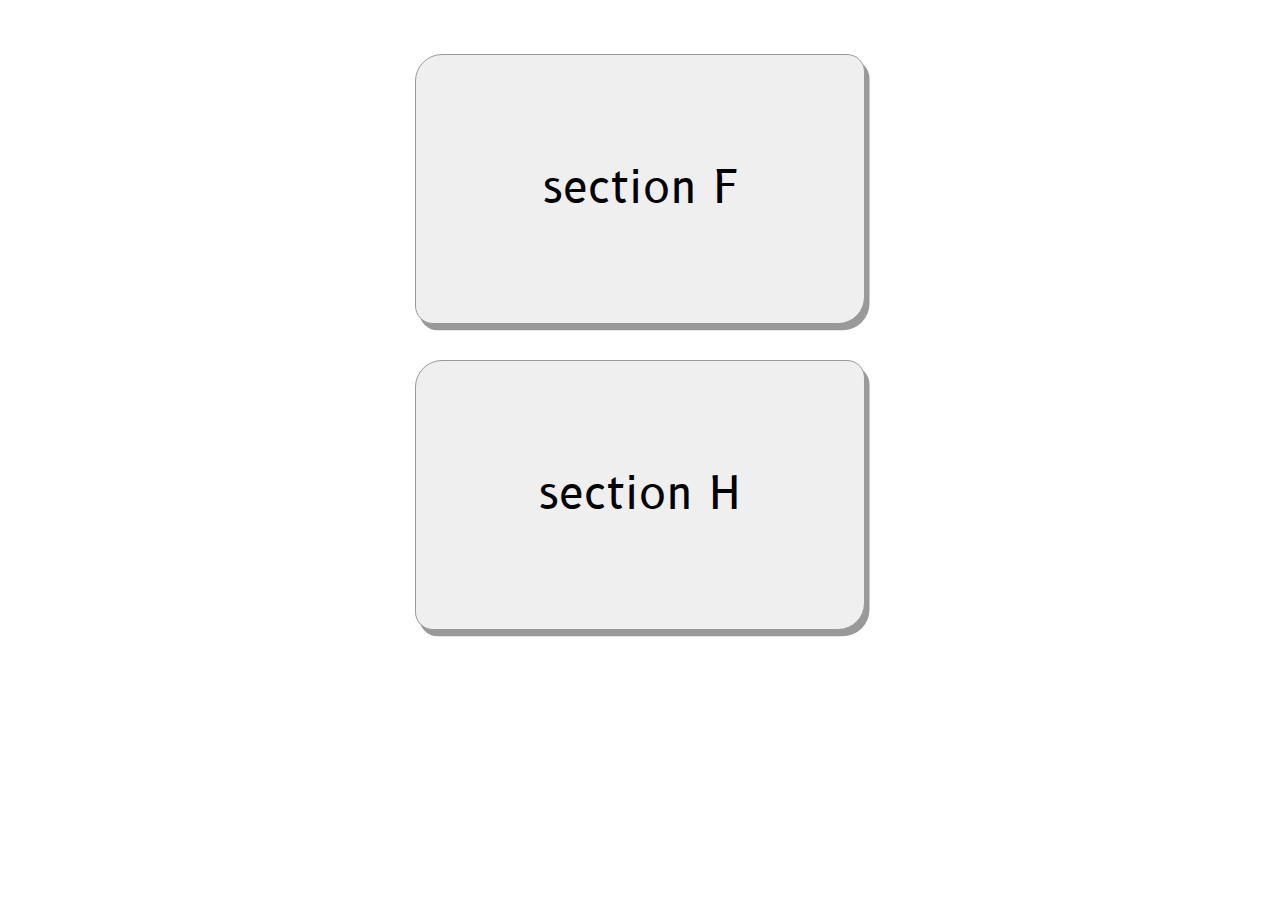
<file: index.html>
<!DOCTYPE html>
<html lang="en">
<head>
    <meta charset="UTF-8">
    <meta http-equiv="X-UA-Compatible" content="IE=edge">
    <meta name="viewport" content="width=device-width, initial-scale=1.0">
    <link rel="preconnect" href="https://fonts.gstatic.com">
    <link href="https://fonts.googleapis.com/css2?family=B612:wght@400;700&display=swap" rel="stylesheet">
    
    <title>Links</title>
    
    <style>
        *{
            box-sizing: border-box;
            text-align: center;
            margin: 2vh;
        }
        button {
            height: 30vh;
            width: 50vh;
            font-size: 5vh;
            font-family: 'B612', sans-serif;
            padding: 15px 25px;
            text-align: center;
            cursor: pointer;
            outline: none;
            border:solid 1px #999;
            border-radius: 3vh 2vh;
            box-shadow: 0.5vh 0.7vh #999;

        }
        button:hover {
            background-color: rgb(211, 228, 222);
            color: rgb(0, 113, 128);
            box-shadow:0,3vh,#999;

        }
        button:active {
            background-color: #dfd6879d;
            box-shadow: 0 0.5px #666;
            transform: translateY(1vh);
        }
        
    </style>
</head>
<body>

    <a href="./Classes/FFolder/F.html" target="_blank" rel="noopener noreferrer"><button>section F</button></a>
    <br/>
    <a href="./Classes/HFolder/Sec_H.html" target="_blank" rel="noopener noreferrer"><button>section H</button></a>
</body>
</html>
</file>
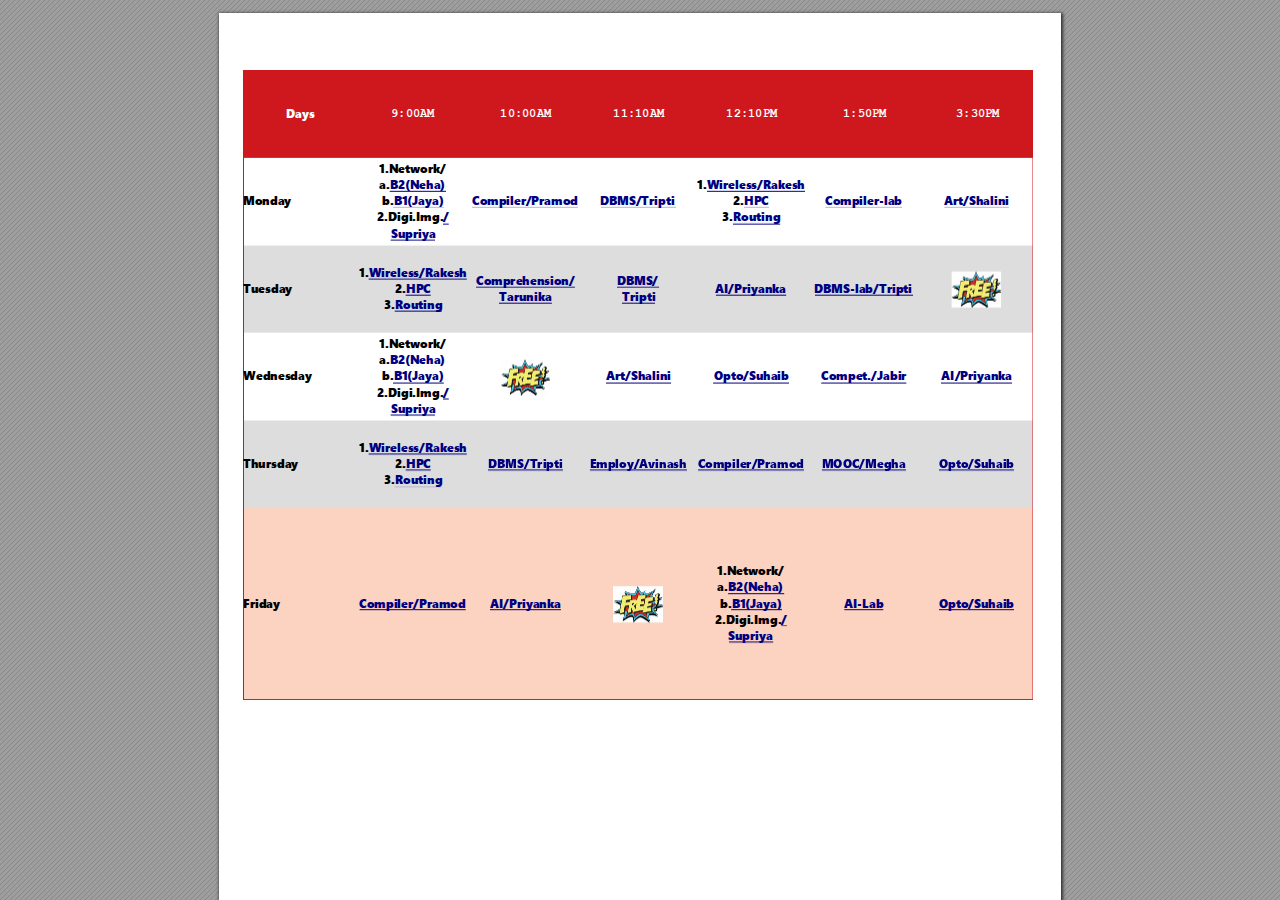
<file: Classes/FFolder/F.html>
<!DOCTYPE html>
<!-- Created by pdf2htmlEX (https://github.com/coolwanglu/pdf2htmlex) -->
<html xmlns="http://www.w3.org/1999/xhtml">
<head>
<meta charset="utf-8"/>

<meta http-equiv="X-UA-Compatible" content="IE=edge,chrome=1"/>
<link rel="stylesheet" href="base.min.css"/>
<link rel="stylesheet" href="fancy.min.css"/>
<link rel="stylesheet" href="main.css"/>
<script src="compatibility.min.js"></script>
<script src="theViewer.min.js"></script>
<script>
try{
theViewer.defaultViewer = new theViewer.Viewer({});
}catch(e){}
</script>
<title></title>
</head>
<body>
<div id="sidebar">
<div id="outline">
</div>
</div>
<div id="page-container">
<div id="pf1" class="pf w0 h0" data-page-no="1"><div class="pc pc1 w0 h0"><img class="bi x0 y0 w1 h1" alt="" src="bg1.png"/><div class="c x1 y1 w2 h2"><div class="t m0 x2 h3 y2 ff1 fs0 fc0 sc0 ls0 ws0">Days</div><div class="t m0 x3 h4 y3 ff2 fs0 fc0 sc0 ls0 ws0">9:00AM<span class="_ _0"> </span>10:00AM<span class="_ _1"> </span>11:10AM<span class="_ _1"> </span>12:10PM<span class="_ _0"> </span>1:50PM<span class="_ _2"> </span>3:30PM</div><div class="t m0 x0 h3 y4 ff1 fs0 fc1 sc0 ls0 ws0">Monday</div><div class="t m0 x4 h3 y5 ff1 fs0 fc1 sc0 ls0 ws0">1.Network/</div><div class="t m0 x4 h3 y6 ff1 fs0 fc1 sc0 ls0 ws0">a.<span class="fc2">B<span class="_ _3"></span> <span class="_ _4"> </span> 2<span class="_ _5"></span> <span class="_ _6"></span> (Neha)<span class="_ _7"></span> <span class="_ _8"> </span> </span></div><div class="t m0 x5 h3 y4 ff1 fs0 fc1 sc0 ls0 ws0">b.<span class="fc2">B<span class="_ _3"></span> <span class="_ _4"> </span> 1<span class="_ _9"></span> <span class="_ _a"></span> (Jaya)<span class="_ _b"></span> <span class="_ _c"> </span> </span></div><div class="t m0 x6 h3 y7 ff1 fs0 fc1 sc0 ls0 ws0">2.Digi.Img.<span class="fc2">/</span></div><div class="t m0 x3 h3 y8 ff1 fs0 fc2 sc0 ls0 ws0">Supriya</div><div class="t m0 x7 h3 y4 ff1 fs0 fc2 sc0 ls0 ws0">Compiler/<span class="_ _d"></span> <span class="_ _e"> </span> Pramod<span class="_ _f"></span> <span class="_ _10"> </span> <span class="_ _11"> </span>D<span class="_ _12"></span> <span class="_ _13"> </span> BMS<span class="_ _14"></span> <span class="_ _15"> </span> /Tripti<span class="_ _16"></span> <span class="_ _17"> </span> </div><div class="t m0 x8 h3 y6 ff1 fs0 fc1 sc0 ls0 ws0">1.<span class="fc2">Wireless/Rakesh</span></div><div class="t m0 x9 h3 y4 ff1 fs0 fc1 sc0 ls0 ws0">2.<span class="fc2">HPC</span></div><div class="t m0 xa h3 y7 ff1 fs0 fc1 sc0 ls0 ws0">3.<span class="fc2">Routing</span></div><div class="t m0 xb h3 y4 ff1 fs0 fc2 sc0 ls0 ws0">Compiler-lab<span class="_ _18"> </span>Art/Shalini</div><div class="t m0 x0 h3 y9 ff1 fs0 fc1 sc0 ls0 ws0">Tuesday</div><div class="t m0 xc h3 ya ff1 fs0 fc1 sc0 ls0 ws0">1.<span class="fc2">Wireless/Rakesh</span></div><div class="t m0 xd h3 y9 ff1 fs0 fc1 sc0 ls0 ws0">2.<span class="fc2">HPC</span></div><div class="t m0 xe h3 yb ff1 fs0 fc1 sc0 ls0 ws0">3.<span class="fc2">Routing</span></div><div class="t m0 xf h3 yc ff1 fs0 fc2 sc0 ls0 ws0">Comprehension/</div><div class="t m0 x10 h3 yd ff1 fs0 fc2 sc0 ls0 ws0">Tarunika</div><div class="t m0 x11 h3 yc ff1 fs0 fc2 sc0 ls0 ws0">D<span class="_ _12"></span> <span class="_ _13"> </span> BMS<span class="_ _14"></span> <span class="_ _15"> </span> /<span class="_ _9"></span> <span class="_ _a"></span> </div><div class="t m0 x12 h3 yd ff1 fs0 fc2 sc0 ls0 ws0">Tripti</div><div class="t m0 x13 h3 y9 ff1 fs0 fc2 sc0 ls0 ws0">AI/Priyanka<span class="_ _19"> </span>DBMS-lab/Tripti</div><div class="t m0 x0 h3 ye ff1 fs0 fc1 sc0 ls0 ws0">Wednesday</div><div class="t m0 x4 h3 yf ff1 fs0 fc1 sc0 ls0 ws0">1.Network/</div><div class="t m0 x4 h3 y10 ff1 fs0 fc1 sc0 ls0 ws0">a.<span class="fc2">B<span class="_ _3"></span> <span class="_ _4"> </span> 2<span class="_ _5"></span> <span class="_ _6"></span> (Neha)<span class="_ _7"></span> <span class="_ _8"> </span> </span></div><div class="t m0 x5 h3 ye ff1 fs0 fc1 sc0 ls0 ws0">b.<span class="fc2">B<span class="_ _3"></span> <span class="_ _4"> </span> 1<span class="_ _9"></span> <span class="_ _a"></span> (Jaya)<span class="_ _b"></span> <span class="_ _c"> </span> </span></div><div class="t m0 x6 h3 y11 ff1 fs0 fc1 sc0 ls0 ws0">2.Digi.Img.<span class="fc2">/</span></div><div class="t m0 x3 h3 y12 ff1 fs0 fc2 sc0 ls0 ws0">Supriya</div><div class="t m0 x14 h3 ye ff1 fs0 fc2 sc0 ls0 ws0">Art/Shalini<span class="_ _1a"> </span>Opto/Suhaib<span class="_ _1b"> </span>Compet./Jabir<span class="_ _1c"> </span>AI/Priyanka</div><div class="t m0 x0 h3 y13 ff1 fs0 fc1 sc0 ls0 ws0">Thursday</div><div class="t m0 xc h3 y14 ff1 fs0 fc1 sc0 ls0 ws0">1.<span class="fc2">Wireless/Rakesh</span></div><div class="t m0 xd h3 y13 ff1 fs0 fc1 sc0 ls0 ws0">2.<span class="fc2">HPC</span></div><div class="t m0 xe h3 y15 ff1 fs0 fc1 sc0 ls0 ws0">3.<span class="fc2">Routing</span></div><div class="t m0 x15 h3 y13 ff1 fs0 fc2 sc0 ls0 ws0">DBMS/Tripti<span class="_ _1d"> </span>Employ/Avinash<span class="_ _1e"> </span>Compiler/Pramod<span class="_ _1f"> </span>MOOC/Megha<span class="_ _20"> </span>Opto/Suhaib</div><div class="t m0 x0 h3 y16 ff1 fs0 fc1 sc0 ls0 ws0">Friday<span class="_ _21"> </span><span class="fc2">Compiler/Pramod<span class="_ _22"> </span>AI/Priyanka</span></div><div class="t m0 x16 h3 y17 ff1 fs0 fc1 sc0 ls0 ws0">1.Network/</div><div class="t m0 x16 h3 y18 ff1 fs0 fc1 sc0 ls0 ws0">a.<span class="fc2">B<span class="_ _3"></span> <span class="_ _4"> </span> 2<span class="_ _5"></span> <span class="_ _6"></span> (Neha)<span class="_ _7"></span> <span class="_ _8"> </span> </span></div><div class="t m0 x17 h3 y16 ff1 fs0 fc1 sc0 ls0 ws0">b.<span class="fc2">B<span class="_ _3"></span> <span class="_ _4"> </span> 1<span class="_ _9"></span> <span class="_ _a"></span> (Jaya)<span class="_ _b"></span> <span class="_ _c"> </span> </span></div><div class="t m0 x13 h3 y19 ff1 fs0 fc1 sc0 ls0 ws0">2.Digi.Img.<span class="fc2">/</span></div><div class="t m0 x18 h3 y1a ff1 fs0 fc2 sc0 ls0 ws0">Supriya</div><div class="t m0 x19 h3 y16 ff1 fs0 fc2 sc0 ls0 ws0">AI-Lab<span class="_ _23"> </span>Opto/Suhaib</div></div><a class="l" href="https://meet.google.com/lookup/ep5wwa6gux?authuser=2"><div class="d m1" style="border-style:none;position:absolute;left:170.000000px;bottom:1010.500000px;width:9.800000px;height:16.200000px;background-color:rgba(255,255,255,0.000001);"></div></a><a class="l" href="https://meet.google.com/lookup/g6bj5l46bq?authuser=2"><div class="d m1" style="border-style:none;position:absolute;left:718.700000px;bottom:592.000000px;width:76.700000px;height:16.200000px;background-color:rgba(255,255,255,0.000001);"></div></a><a class="l" href="https://meet.google.com/lookup/duece2xo6b?authuser=2"><div class="d m1" style="border-style:none;position:absolute;left:624.100000px;bottom:592.000000px;width:40.500000px;height:16.200000px;background-color:rgba(255,255,255,0.000001);"></div></a><a class="l" href="https://meet.google.com/lookup/hw6zi4pgnu?authuser=2"><div class="d m1" style="border-style:none;position:absolute;left:474.500000px;bottom:559.600000px;width:80.200000px;height:16.200000px;background-color:rgba(255,255,255,0.000001);"></div></a><a class="l" href="https://meet.google.com/lookup/hw6zi4pgnu?authuser=2"><div class="d m1" style="border-style:none;position:absolute;left:561.100000px;bottom:575.800000px;width:27.500000px;height:16.200000px;background-color:rgba(255,255,255,0.000001);"></div></a><a class="l" href="https://meet.google.com/axb-sygs-oqf"><div class="d m1" style="border-style:none;position:absolute;left:525.400000px;bottom:592.000000px;width:38.100000px;height:16.200000px;background-color:rgba(255,255,255,0.000001);"></div></a><a class="l" href="https://meet.google.com/axb-sygs-oqf"><div class="d m1" style="border-style:none;position:absolute;left:519.600000px;bottom:592.000000px;width:7.300000px;height:16.200000px;background-color:rgba(255,255,255,0.000001);"></div></a><a class="l" href="https://meet.google.com/axb-sygs-oqf"><div class="d m1" style="border-style:none;position:absolute;left:511.300000px;bottom:592.000000px;width:9.800000px;height:16.200000px;background-color:rgba(255,255,255,0.000001);"></div></a><a class="l" href="https://meet.google.com/lookup/ep5wwa6gux?authuser=2"><div class="d m1" style="border-style:none;position:absolute;left:523.600000px;bottom:608.200000px;width:42.200000px;height:16.200000px;background-color:rgba(255,255,255,0.000001);"></div></a><a class="l" href="https://meet.google.com/lookup/ep5wwa6gux?authuser=2"><div class="d m1" style="border-style:none;position:absolute;left:516.400000px;bottom:608.200000px;width:8.700000px;height:16.200000px;background-color:rgba(255,255,255,0.000001);"></div></a><a class="l" href="https://meet.google.com/lookup/ep5wwa6gux?authuser=2"><div class="d m1" style="border-style:none;position:absolute;left:508.100000px;bottom:608.200000px;width:9.800000px;height:16.200000px;background-color:rgba(255,255,255,0.000001);"></div></a><a class="l" href="https://meet.google.com/lookup/duece2xo6b?authuser=2"><div class="d m1" style="border-style:none;position:absolute;left:270.100000px;bottom:592.000000px;width:72.200000px;height:16.200000px;background-color:rgba(255,255,255,0.000001);"></div></a><a class="l" href="https://meet.google.com/lookup/cihf7or52d?authuser=2"><div class="d m1" style="border-style:none;position:absolute;left:139.800000px;bottom:592.000000px;width:107.400000px;height:16.200000px;background-color:rgba(255,255,255,0.000001);"></div></a><a class="l" href="https://meet.google.com/lookup/g6bj5l46bq?authuser=2"><div class="d m1" style="border-style:none;position:absolute;left:718.700000px;bottom:731.500000px;width:76.700000px;height:16.200000px;background-color:rgba(255,255,255,0.000001);"></div></a><a class="l" href="https://meet.google.com/lookup/b2bzrq3kja?authuser=2"><div class="d m1" style="border-style:none;position:absolute;left:601.600000px;bottom:731.500000px;width:85.400000px;height:16.200000px;background-color:rgba(255,255,255,0.000001);"></div></a><a class="l" href="https://meet.google.com/lookup/cihf7or52d?authuser=2"><div class="d m1" style="border-style:none;position:absolute;left:477.900000px;bottom:731.500000px;width:107.400000px;height:16.200000px;background-color:rgba(255,255,255,0.000001);"></div></a><a class="l" href="https://meet.google.com/lookup/ggeffaawtl"><div class="d m1" style="border-style:none;position:absolute;left:369.700000px;bottom:731.500000px;width:98.400000px;height:16.200000px;background-color:rgba(255,255,255,0.000001);"></div></a><a class="l" href="https://meet.google.com/lookup/djz4i4x5xn?authuser=2"><div class="d m1" style="border-style:none;position:absolute;left:268.100000px;bottom:731.500000px;width:76.300000px;height:16.200000px;background-color:rgba(255,255,255,0.000001);"></div></a><a class="l" href="https://meet.google.com/ocv-bknt-wav?authuser=1"><div class="d m1" style="border-style:none;position:absolute;left:174.700000px;bottom:715.300000px;width:48.700000px;height:16.200000px;background-color:rgba(255,255,255,0.000001);"></div></a><a class="l" href="https://meet.google.com/lookup/awdom2tukw"><div class="d m1" style="border-style:none;position:absolute;left:185.800000px;bottom:731.500000px;width:26.500000px;height:16.200000px;background-color:rgba(255,255,255,0.000001);"></div></a><a class="l" href="https://meet.google.com/lookup/ekj6pejgv4?authuser=2"><div class="d m1" style="border-style:none;position:absolute;left:148.600000px;bottom:747.700000px;width:99.500000px;height:16.200000px;background-color:rgba(255,255,255,0.000001);"></div></a><a class="l" href="https://meet.google.com/lookup/duece2xo6b?authuser=2"><div class="d m1" style="border-style:none;position:absolute;left:720.900000px;bottom:819.100000px;width:72.200000px;height:16.200000px;background-color:rgba(255,255,255,0.000001);"></div></a><a class="l" href="https://meet.google.com/lookup/eoywfeamfk?authuser=2"><div class="d m1" style="border-style:none;position:absolute;left:601.000000px;bottom:819.100000px;width:86.600000px;height:16.200000px;background-color:rgba(255,255,255,0.000001);"></div></a><a class="l" href="https://meet.google.com/lookup/g6bj5l46bq?authuser=2"><div class="d m1" style="border-style:none;position:absolute;left:493.300000px;bottom:819.100000px;width:76.700000px;height:16.200000px;background-color:rgba(255,255,255,0.000001);"></div></a><a class="l" href="https://meet.google.com/lookup/hjjcu7pivt?authuser=2"><div class="d m1" style="border-style:none;position:absolute;left:385.900000px;bottom:819.100000px;width:66.100000px;height:16.200000px;background-color:rgba(255,255,255,0.000001);"></div></a><a class="l" href="https://meet.google.com/lookup/hw6zi4pgnu?authuser=2"><div class="d m1" style="border-style:none;position:absolute;left:136.400000px;bottom:786.700000px;width:80.200000px;height:16.200000px;background-color:rgba(255,255,255,0.000001);"></div></a><a class="l" href="https://meet.google.com/lookup/hw6zi4pgnu?authuser=2"><div class="d m1" style="border-style:none;position:absolute;left:223.000000px;bottom:802.900000px;width:27.500000px;height:16.200000px;background-color:rgba(255,255,255,0.000001);"></div></a><a class="l" href="https://meet.google.com/axb-sygs-oqf"><div class="d m1" style="border-style:none;position:absolute;left:187.300000px;bottom:819.100000px;width:38.100000px;height:16.200000px;background-color:rgba(255,255,255,0.000001);"></div></a><a class="l" href="https://meet.google.com/axb-sygs-oqf"><div class="d m1" style="border-style:none;position:absolute;left:181.500000px;bottom:819.100000px;width:7.300000px;height:16.200000px;background-color:rgba(255,255,255,0.000001);"></div></a><a class="l" href="https://meet.google.com/axb-sygs-oqf"><div class="d m1" style="border-style:none;position:absolute;left:173.200000px;bottom:819.100000px;width:9.800000px;height:16.200000px;background-color:rgba(255,255,255,0.000001);"></div></a><a class="l" href="https://meet.google.com/lookup/ep5wwa6gux?authuser=2"><div class="d m1" style="border-style:none;position:absolute;left:185.500000px;bottom:835.300000px;width:42.200000px;height:16.200000px;background-color:rgba(255,255,255,0.000001);"></div></a><a class="l" href="https://meet.google.com/lookup/ep5wwa6gux?authuser=2"><div class="d m1" style="border-style:none;position:absolute;left:178.300000px;bottom:835.300000px;width:8.700000px;height:16.200000px;background-color:rgba(255,255,255,0.000001);"></div></a><a class="l" href="https://meet.google.com/lookup/ep5wwa6gux?authuser=2"><div class="d m1" style="border-style:none;position:absolute;left:170.000000px;bottom:835.300000px;width:9.800000px;height:16.200000px;background-color:rgba(255,255,255,0.000001);"></div></a><a class="l" href="https://meet.google.com/lookup/djz4i4x5xn?authuser=2"><div class="d m1" style="border-style:none;position:absolute;left:594.600000px;bottom:906.700000px;width:99.400000px;height:16.200000px;background-color:rgba(255,255,255,0.000001);"></div></a><a class="l" href="https://meet.google.com/lookup/duece2xo6b?authuser=2"><div class="d m1" style="border-style:none;position:absolute;left:495.500000px;bottom:906.700000px;width:72.200000px;height:16.200000px;background-color:rgba(255,255,255,0.000001);"></div></a><a class="l" href="https://meet.google.com/lookup/djz4i4x5xn?authuser=2"><div class="d m1" style="border-style:none;position:absolute;left:401.700000px;bottom:898.600000px;width:34.500000px;height:16.200000px;background-color:rgba(255,255,255,0.000001);"></div></a><a class="l" href="https://meet.google.com/lookup/djz4i4x5xn?authuser=2"><div class="d m1" style="border-style:none;position:absolute;left:433.300000px;bottom:914.800000px;width:7.300000px;height:16.200000px;background-color:rgba(255,255,255,0.000001);"></div></a><a class="l" href="https://meet.google.com/lookup/djz4i4x5xn?authuser=2"><div class="d m1" style="border-style:none;position:absolute;left:406.300000px;bottom:914.800000px;width:28.500000px;height:16.200000px;background-color:rgba(255,255,255,0.000001);"></div></a><a class="l" href="https://meet.google.com/lookup/djz4i4x5xn?authuser=2"><div class="d m1" style="border-style:none;position:absolute;left:397.200000px;bottom:914.800000px;width:10.600000px;height:16.200000px;background-color:rgba(255,255,255,0.000001);"></div></a><a class="l" href="https://meet.google.com/lookup/coenq2hquw?authuser=2&amp;hs=179"><div class="d m1" style="border-style:none;position:absolute;left:279.400000px;bottom:898.600000px;width:53.600000px;height:16.200000px;background-color:rgba(255,255,255,0.000001);"></div></a><a class="l" href="https://meet.google.com/lookup/coenq2hquw?authuser=2&amp;hs=179"><div class="d m1" style="border-style:none;position:absolute;left:256.400000px;bottom:914.800000px;width:99.700000px;height:16.200000px;background-color:rgba(255,255,255,0.000001);"></div></a><a class="l" href="https://meet.google.com/ocv-bknt-wav?authuser=1"><div class="d m1" style="border-style:none;position:absolute;left:174.700000px;bottom:890.500000px;width:48.700000px;height:16.200000px;background-color:rgba(255,255,255,0.000001);"></div></a><a class="l" href="https://meet.google.com/lookup/awdom2tukw"><div class="d m1" style="border-style:none;position:absolute;left:185.800000px;bottom:906.700000px;width:26.500000px;height:16.200000px;background-color:rgba(255,255,255,0.000001);"></div></a><a class="l" href="https://meet.google.com/lookup/ekj6pejgv4?authuser=2"><div class="d m1" style="border-style:none;position:absolute;left:148.600000px;bottom:922.900000px;width:99.500000px;height:16.200000px;background-color:rgba(255,255,255,0.000001);"></div></a><a class="l" href="https://meet.google.com/lookup/hjjcu7pivt?authuser=2"><div class="d m1" style="border-style:none;position:absolute;left:724.000000px;bottom:994.300000px;width:66.100000px;height:16.200000px;background-color:rgba(255,255,255,0.000001);"></div></a><a class="l" href="https://meet.google.com/lookup/cihf7or52d?authuser=2"><div class="d m1" style="border-style:none;position:absolute;left:605.300000px;bottom:994.300000px;width:78.100000px;height:16.200000px;background-color:rgba(255,255,255,0.000001);"></div></a><a class="l" href="https://meet.google.com/ocv-bknt-wav?authuser=1"><div class="d m1" style="border-style:none;position:absolute;left:512.800000px;bottom:978.100000px;width:48.700000px;height:16.200000px;background-color:rgba(255,255,255,0.000001);"></div></a><a class="l" href="https://meet.google.com/lookup/awdom2tukw"><div class="d m1" style="border-style:none;position:absolute;left:523.900000px;bottom:994.300000px;width:26.500000px;height:16.200000px;background-color:rgba(255,255,255,0.000001);"></div></a><a class="l" href="https://meet.google.com/lookup/ekj6pejgv4?authuser=2"><div class="d m1" style="border-style:none;position:absolute;left:486.700000px;bottom:1010.500000px;width:99.500000px;height:16.200000px;background-color:rgba(255,255,255,0.000001);"></div></a><a class="l" href="https://meet.google.com/lookup/djz4i4x5xn?authuser=2"><div class="d m1" style="border-style:none;position:absolute;left:416.900000px;bottom:994.300000px;width:40.200000px;height:16.200000px;background-color:rgba(255,255,255,0.000001);"></div></a><a class="l" href="https://meet.google.com/lookup/djz4i4x5xn?authuser=2"><div class="d m1" style="border-style:none;position:absolute;left:389.900000px;bottom:994.300000px;width:28.500000px;height:16.200000px;background-color:rgba(255,255,255,0.000001);"></div></a><a class="l" href="https://meet.google.com/lookup/djz4i4x5xn?authuser=2"><div class="d m1" style="border-style:none;position:absolute;left:380.800000px;bottom:994.300000px;width:10.600000px;height:16.200000px;background-color:rgba(255,255,255,0.000001);"></div></a><a class="l" href="https://meet.google.com/lookup/cihf7or52d?authuser=2"><div class="d m1" style="border-style:none;position:absolute;left:311.900000px;bottom:994.300000px;width:48.000000px;height:16.200000px;background-color:rgba(255,255,255,0.000001);"></div></a><a class="l" href="https://meet.google.com/lookup/cihf7or52d?authuser=2"><div class="d m1" style="border-style:none;position:absolute;left:252.500000px;bottom:994.300000px;width:60.900000px;height:16.200000px;background-color:rgba(255,255,255,0.000001);"></div></a><a class="l" href="https://meet.google.com/lookup/hw6zi4pgnu?authuser=2"><div class="d m1" style="border-style:none;position:absolute;left:136.400000px;bottom:961.900000px;width:80.200000px;height:16.200000px;background-color:rgba(255,255,255,0.000001);"></div></a><a class="l" href="https://meet.google.com/lookup/hw6zi4pgnu?authuser=2"><div class="d m1" style="border-style:none;position:absolute;left:223.000000px;bottom:978.100000px;width:27.500000px;height:16.200000px;background-color:rgba(255,255,255,0.000001);"></div></a><a class="l" href="https://meet.google.com/axb-sygs-oqf"><div class="d m1" style="border-style:none;position:absolute;left:187.300000px;bottom:994.300000px;width:38.100000px;height:16.200000px;background-color:rgba(255,255,255,0.000001);"></div></a><a class="l" href="https://meet.google.com/axb-sygs-oqf"><div class="d m1" style="border-style:none;position:absolute;left:181.500000px;bottom:994.300000px;width:7.300000px;height:16.200000px;background-color:rgba(255,255,255,0.000001);"></div></a><a class="l" href="https://meet.google.com/axb-sygs-oqf"><div class="d m1" style="border-style:none;position:absolute;left:173.200000px;bottom:994.300000px;width:9.800000px;height:16.200000px;background-color:rgba(255,255,255,0.000001);"></div></a><a class="l" href="https://meet.google.com/lookup/ep5wwa6gux?authuser=2"><div class="d m1" style="border-style:none;position:absolute;left:185.500000px;bottom:1010.500000px;width:42.200000px;height:16.200000px;background-color:rgba(255,255,255,0.000001);"></div></a><a class="l" href="https://meet.google.com/lookup/ep5wwa6gux?authuser=2"><div class="d m1" style="border-style:none;position:absolute;left:178.300000px;bottom:1010.500000px;width:8.700000px;height:16.200000px;background-color:rgba(255,255,255,0.000001);"></div></a></div><div class="pi" data-data='{"ctm":[1.000000,0.000000,0.000000,1.000000,0.000000,0.000000]}'></div></div>
</div>
<div class="loading-indicator">

</div>
</body>
</html>
</file>
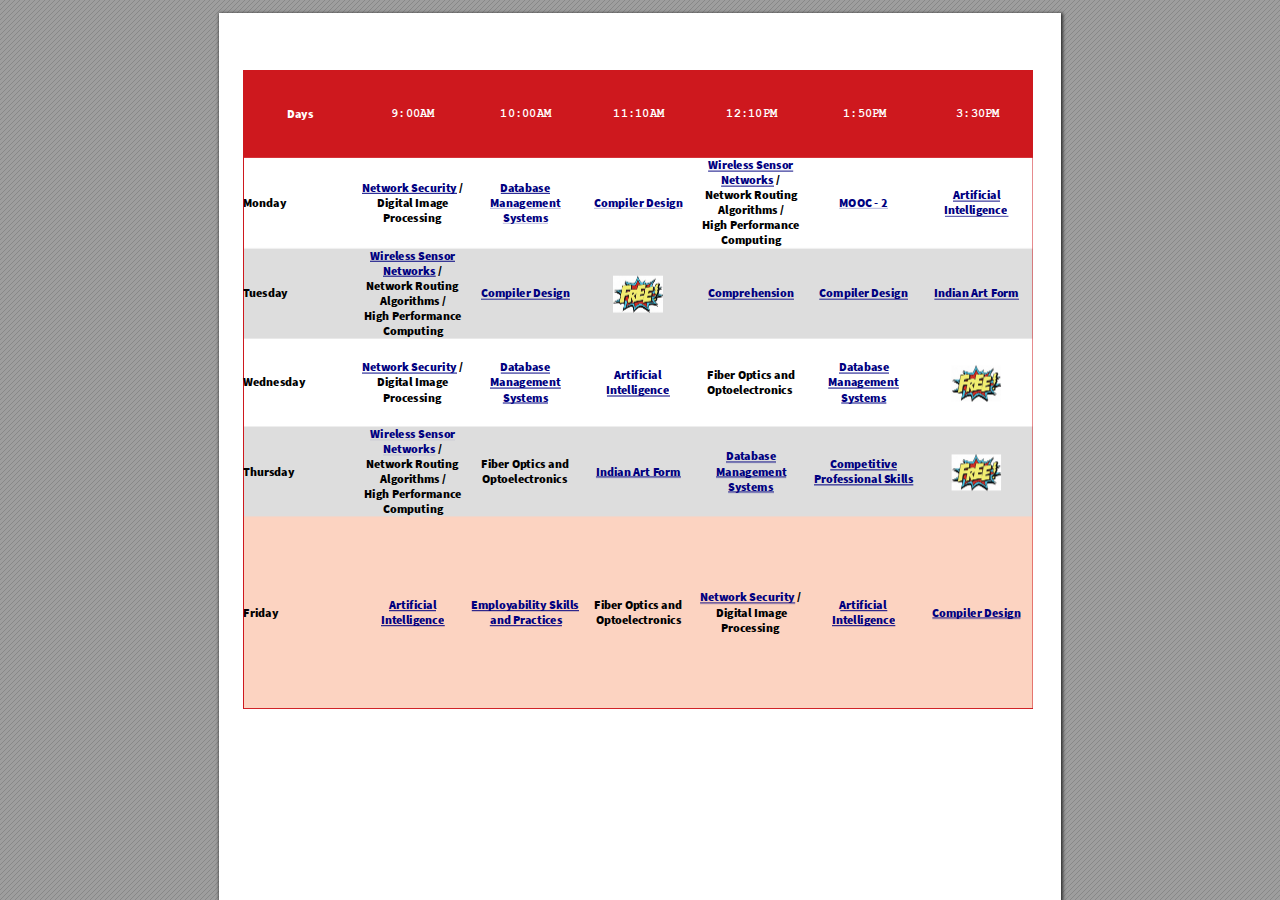
<file: Classes/HFolder/Sec_H.html>
<!DOCTYPE html>
<!-- Created by pdf2htmlEX (https://github.com/coolwanglu/pdf2htmlex) -->
<html xmlns="http://www.w3.org/1999/xhtml">
<head>
<meta charset="utf-8"/>

<meta http-equiv="X-UA-Compatible" content="IE=edge,chrome=1"/>
<link rel="stylesheet" href="base.min.css"/>
<link rel="stylesheet" href="fancy.min.css"/>
<link rel="stylesheet" href="main.css"/>
<script src="compatibility.min.js"></script>
<script src="theViewer.min.js"></script>
<script>
try{
theViewer.defaultViewer = new theViewer.Viewer({});
}catch(e){}
</script>
<title></title>
</head>
<body>
<div id="sidebar">
<div id="outline">
</div>
</div>
<div id="page-container">
<div id="pf1" class="pf w0 h0" data-page-no="1"><div class="pc pc1 w0 h0"><img class="bi x0 y0 w1 h1" alt="" src="bg1.png"/><div class="c x1 y1 w2 h2"><div class="t m0 x2 h3 y2 ff1 fs0 fc0 sc0 ls0 ws0">Days</div><div class="t m0 x3 h4 y3 ff2 fs0 fc0 sc0 ls0 ws0">9:00AM<span class="_ _0"> </span>10:00AM<span class="_ _1"> </span>11:10AM<span class="_ _1"> </span>12:10PM<span class="_ _0"> </span>1:50PM<span class="_ _2"> </span>3:30PM</div><div class="t m0 x0 h3 y4 ff1 fs0 fc1 sc0 ls0 ws0">Monday</div><div class="t m0 x4 h3 y5 ff1 fs0 fc2 sc0 ls0 ws0">Netw<span class="_ _3"></span>ork Security<span class="fc1"> /</span></div><div class="t m0 x5 h3 y4 ff1 fs0 fc1 sc0 ls0 ws0">Digit<span class="_ _3"></span>al Imag<span class="_ _3"></span>e</div><div class="t m0 x6 h3 y6 ff1 fs0 fc1 sc0 ls0 ws0">Proc<span class="_ _4"></span>essing</div><div class="t m0 x7 h3 y5 ff1 fs0 fc2 sc0 ls0 ws0">Dat<span class="_ _4"></span>abase</div><div class="t m0 x8 h3 y4 ff1 fs0 fc2 sc0 ls0 ws0">Manage<span class="_ _3"></span>ment</div><div class="t m0 x9 h3 y6 ff1 fs0 fc2 sc0 ls0 ws0">Sys<span class="_ _4"></span>tems</div><div class="t m0 xa h3 y4 ff1 fs0 fc2 sc0 ls0 ws0">Compiler Design</div><div class="t m0 xb h3 y7 ff1 fs0 fc2 sc0 ls0 ws0">Wireless Sensor</div><div class="t m0 xc h3 y8 ff1 fs0 fc2 sc0 ls0 ws0">Netw<span class="_ _3"></span>orks<span class="fc1"> /</span></div><div class="t m0 xd h3 y9 ff1 fs0 fc1 sc0 ls0 ws0">Netw<span class="_ _3"></span>ork Routing</div><div class="t m0 xe h3 ya ff1 fs0 fc1 sc0 ls0 ws0">Alg<span class="_ _3"></span>orithms /</div><div class="t m0 xf h3 yb ff1 fs0 fc1 sc0 ls0 ws0">High Perf<span class="_ _4"></span>ormanc<span class="_ _4"></span>e</div><div class="t m0 xc h3 yc ff1 fs0 fc1 sc0 ls0 ws0">Computing</div><div class="t m0 x10 h3 y4 ff1 fs0 fc2 sc0 ls0 ws0">MOOC - 2</div><div class="t m0 x11 h3 y9 ff1 fs0 fc2 sc0 ls0 ws0">Artificial</div><div class="t m0 x12 h3 ya ff1 fs0 fc2 sc0 ls0 ws0">Int<span class="_ _4"></span>elligenc<span class="_ _4"></span>e</div><div class="t m0 x0 h3 yd ff1 fs0 fc1 sc0 ls0 ws0">T<span class="_ _4"></span>uesday</div><div class="t m0 x13 h3 ye ff1 fs0 fc2 sc0 ls0 ws0">Wireless Sensor</div><div class="t m0 x6 h3 yf ff1 fs0 fc2 sc0 ls0 ws0">Netw<span class="_ _3"></span>orks<span class="fc1"> /</span></div><div class="t m0 x14 h3 y10 ff1 fs0 fc1 sc0 ls0 ws0">Netw<span class="_ _3"></span>ork Routing</div><div class="t m0 x15 h3 y11 ff1 fs0 fc1 sc0 ls0 ws0">Alg<span class="_ _3"></span>orithms /</div><div class="t m0 x16 h3 y12 ff1 fs0 fc1 sc0 ls0 ws0">High Perf<span class="_ _4"></span>ormanc<span class="_ _4"></span>e</div><div class="t m0 x6 h3 y13 ff1 fs0 fc1 sc0 ls0 ws0">Computing</div><div class="t m0 x17 h3 yd ff1 fs0 fc2 sc0 ls0 ws0">Compiler Design<span class="_ _5"> </span>Comprehension<span class="_ _6"> </span>Compiler Design<span class="_ _7"> </span>Indian Art F<span class="_ _4"></span>orm</div><div class="t m0 x0 h3 y14 ff1 fs0 fc1 sc0 ls0 ws0">Wednesday</div><div class="t m0 x4 h3 y15 ff1 fs0 fc2 sc0 ls0 ws0">Netw<span class="_ _3"></span>ork Security<span class="fc1"> /</span></div><div class="t m0 x5 h3 y14 ff1 fs0 fc1 sc0 ls0 ws0">Digit<span class="_ _4"></span>al Image</div><div class="t m0 x6 h3 y16 ff1 fs0 fc1 sc0 ls0 ws0">Proc<span class="_ _4"></span>essing</div><div class="t m0 x7 h3 y15 ff1 fs0 fc2 sc0 ls0 ws0">Dat<span class="_ _4"></span>abase</div><div class="t m0 x8 h3 y14 ff1 fs0 fc2 sc0 ls0 ws0">Manage<span class="_ _3"></span>ment</div><div class="t m0 x9 h3 y16 ff1 fs0 fc2 sc0 ls0 ws0">Sys<span class="_ _4"></span>tems</div><div class="t m0 x18 h3 y17 ff1 fs0 fc2 sc0 ls0 ws0">Artificial</div><div class="t m0 x19 h3 y18 ff1 fs0 fc2 sc0 ls0 ws0">Int<span class="_ _4"></span>elligenc<span class="_ _4"></span>e</div><div class="t m0 x1a h3 y17 ff1 fs0 fc1 sc0 ls0 ws0">Fiber Op<span class="_ _4"></span>tics and</div><div class="t m0 x1a h3 y18 ff1 fs0 fc1 sc0 ls0 ws0">Op<span class="_ _4"></span>toelec<span class="_ _4"></span>tronics</div><div class="t m0 x10 h3 y15 ff1 fs0 fc2 sc0 ls0 ws0">Dat<span class="_ _4"></span>abase</div><div class="t m0 x1b h3 y14 ff1 fs0 fc2 sc0 ls0 ws0">Manage<span class="_ _3"></span>ment</div><div class="t m0 x1c h3 y16 ff1 fs0 fc2 sc0 ls0 ws0">Sys<span class="_ _4"></span>tems</div><div class="t m0 x0 h3 y19 ff1 fs0 fc1 sc0 ls0 ws0">Thursday</div><div class="t m0 x13 h3 y1a ff1 fs0 fc2 sc0 ls0 ws0">Wireless Sensor</div><div class="t m0 x6 h3 y1b ff1 fs0 fc2 sc0 ls0 ws0">Netw<span class="_ _3"></span>orks<span class="fc1"> /</span></div><div class="t m0 x14 h3 y1c ff1 fs0 fc1 sc0 ls0 ws0">Netw<span class="_ _3"></span>ork Routing</div><div class="t m0 x15 h3 y1d ff1 fs0 fc1 sc0 ls0 ws0">Alg<span class="_ _3"></span>orithms /</div><div class="t m0 x16 h3 y1e ff1 fs0 fc1 sc0 ls0 ws0">High Perf<span class="_ _4"></span>ormanc<span class="_ _4"></span>e</div><div class="t m0 x6 h3 y1f ff1 fs0 fc1 sc0 ls0 ws0">Computing</div><div class="t m0 x17 h3 y1c ff1 fs0 fc1 sc0 ls0 ws0">Fiber Op<span class="_ _4"></span>tics and</div><div class="t m0 x1d h3 y1d ff1 fs0 fc1 sc0 ls0 ws0">Op<span class="_ _4"></span>toelec<span class="_ _4"></span>tronics</div><div class="t m0 x1e h3 y19 ff1 fs0 fc2 sc0 ls0 ws0">Indian Art F<span class="_ _4"></span>orm</div><div class="t m0 x1f h3 y20 ff1 fs0 fc2 sc0 ls0 ws0">Dat<span class="_ _4"></span>abase</div><div class="t m0 x20 h3 y19 ff1 fs0 fc2 sc0 ls0 ws0">Manage<span class="_ _3"></span>ment</div><div class="t m0 x21 h3 y21 ff1 fs0 fc2 sc0 ls0 ws0">Sys<span class="_ _4"></span>tems</div><div class="t m0 x22 h3 y1c ff1 fs0 fc2 sc0 ls0 ws0">Competitive</div><div class="t m0 x23 h3 y1d ff1 fs0 fc2 sc0 ls0 ws0">Prof<span class="_ _4"></span>essional Skills</div><div class="t m0 x0 h3 y22 ff1 fs0 fc1 sc0 ls0 ws0">Friday</div><div class="t m0 x24 h3 y23 ff1 fs0 fc2 sc0 ls0 ws0">Artificial</div><div class="t m0 x25 h3 y24 ff1 fs0 fc2 sc0 ls0 ws0">Int<span class="_ _4"></span>elligenc<span class="_ _4"></span>e</div><div class="t m0 x26 h3 y23 ff1 fs0 fc2 sc0 ls0 ws0">Employ<span class="_ _4"></span>ability Skills</div><div class="t m0 x8 h3 y24 ff1 fs0 fc2 sc0 ls0 ws0">and Pr<span class="_ _4"></span>actic<span class="_ _4"></span>es</div><div class="t m0 xa h3 y23 ff1 fs0 fc1 sc0 ls0 ws0">Fiber Op<span class="_ _4"></span>tics and</div><div class="t m0 x1e h3 y24 ff1 fs0 fc1 sc0 ls0 ws0">Op<span class="_ _4"></span>toelec<span class="_ _4"></span>tronics</div><div class="t m0 x27 h3 y25 ff1 fs0 fc2 sc0 ls0 ws0">Netw<span class="_ _3"></span>ork Security<span class="fc1"> /</span></div><div class="t m0 x20 h3 y22 ff1 fs0 fc1 sc0 ls0 ws0">Digit<span class="_ _4"></span>al Image</div><div class="t m0 xc h3 y26 ff1 fs0 fc1 sc0 ls0 ws0">Proc<span class="_ _4"></span>essing</div><div class="t m0 x10 h3 y23 ff1 fs0 fc2 sc0 ls0 ws0">Artificial</div><div class="t m0 x28 h3 y24 ff1 fs0 fc2 sc0 ls0 ws0">Int<span class="_ _4"></span>elligenc<span class="_ _4"></span>e</div><div class="t m0 x29 h3 y22 ff1 fs0 fc2 sc0 ls0 ws0">Compiler Design</div></div><a class="l" href="https://meet.google.com/lookup/fetpli7pdi?authuser=0&amp;hs=179"><div class="d m1" style="border-style:none;position:absolute;left:142.100000px;bottom:1008.400000px;width:96.400000px;height:15.100000px;background-color:rgba(255,255,255,0.000001);"></div></a><a class="l" href="https://meet.google.com/lookup/e3trvbvdbf?authuser=0&amp;hs=179"><div class="d m1" style="border-style:none;position:absolute;left:712.100000px;bottom:583.500000px;width:89.800000px;height:15.100000px;background-color:rgba(255,255,255,0.000001);"></div></a><a class="l" href="https://meet.google.com/lookup/gm4gk7dztc?authuser=0&amp;hs=179"><div class="d m1" style="border-style:none;position:absolute;left:587.200000px;bottom:576.000000px;width:89.600000px;height:15.100000px;background-color:rgba(255,255,255,0.000001);"></div></a><a class="l" href="https://meet.google.com/lookup/gm4gk7dztc?authuser=0&amp;hs=179"><div class="d m1" style="border-style:none;position:absolute;left:620.000000px;bottom:591.100000px;width:81.400000px;height:15.100000px;background-color:rgba(255,255,255,0.000001);"></div></a><a class="l" href="https://meet.google.com/lookup/fetpli7pdi?authuser=0&amp;hs=179"><div class="d m1" style="border-style:none;position:absolute;left:480.200000px;bottom:598.600000px;width:96.400000px;height:15.100000px;background-color:rgba(255,255,255,0.000001);"></div></a><a class="l" href="https://meet.google.com/lookup/fldkpeh3hl?authuser=0&amp;hs=179"><div class="d m1" style="border-style:none;position:absolute;left:249.100000px;bottom:576.000000px;width:93.800000px;height:15.100000px;background-color:rgba(255,255,255,0.000001);"></div></a><a class="l" href="https://meet.google.com/lookup/fldkpeh3hl?authuser=0&amp;hs=179"><div class="d m1" style="border-style:none;position:absolute;left:251.600000px;bottom:591.100000px;width:111.600000px;height:15.100000px;background-color:rgba(255,255,255,0.000001);"></div></a><a class="l" href="https://meet.google.com/lookup/fab4ojjb5m?authuser=0&amp;hs=179"><div class="d m1" style="border-style:none;position:absolute;left:136.400000px;bottom:576.000000px;width:89.600000px;height:15.100000px;background-color:rgba(255,255,255,0.000001);"></div></a><a class="l" href="https://meet.google.com/lookup/fab4ojjb5m?authuser=0&amp;hs=179"><div class="d m1" style="border-style:none;position:absolute;left:169.200000px;bottom:591.100000px;width:81.400000px;height:15.100000px;background-color:rgba(255,255,255,0.000001);"></div></a><a class="l" href="https://meet.google.com/lookup/en3v4merrz?authuser=0&amp;hs=179"><div class="d m1" style="border-style:none;position:absolute;left:587.200000px;bottom:717.000000px;width:107.500000px;height:15.100000px;background-color:rgba(255,255,255,0.000001);"></div></a><a class="l" href="https://meet.google.com/lookup/en3v4merrz?authuser=0&amp;hs=179"><div class="d m1" style="border-style:none;position:absolute;left:610.300000px;bottom:732.100000px;width:91.000000px;height:15.100000px;background-color:rgba(255,255,255,0.000001);"></div></a><a class="l" href="https://meet.google.com/lookup/hyjkidvag6?authuser=0&amp;hs=179"><div class="d m1" style="border-style:none;position:absolute;left:474.500000px;bottom:709.400000px;width:80.400000px;height:15.100000px;background-color:rgba(255,255,255,0.000001);"></div></a><a class="l" href="https://meet.google.com/lookup/hyjkidvag6?authuser=0&amp;hs=179"><div class="d m1" style="border-style:none;position:absolute;left:505.900000px;bottom:739.600000px;width:82.700000px;height:15.100000px;background-color:rgba(255,255,255,0.000001);"></div></a><a class="l" href="https://meet.google.com/lookup/hyjkidvag6?authuser=0&amp;hs=179"><div class="d m1" style="border-style:none;position:absolute;left:474.500000px;bottom:724.500000px;width:114.100000px;height:15.100000px;background-color:rgba(255,255,255,0.000001);"></div></a><a class="l" href="https://meet.google.com/lookup/bwcd53e4ac?authuser=0&amp;hs=179"><div class="d m1" style="border-style:none;position:absolute;left:375.900000px;bottom:724.500000px;width:86.100000px;height:15.100000px;background-color:rgba(255,255,255,0.000001);"></div></a><a class="l" href="https://meet.google.com/lookup/ekj6pejgv4?authuser=0&amp;hs=179"><div class="d m1" style="border-style:none;position:absolute;left:136.400000px;bottom:747.200000px;width:80.900000px;height:15.100000px;background-color:rgba(255,255,255,0.000001);"></div></a><a class="l" href="https://meet.google.com/lookup/ekj6pejgv4?authuser=0&amp;hs=179"><div class="d m1" style="border-style:none;position:absolute;left:150.300000px;bottom:762.300000px;width:100.200000px;height:15.100000px;background-color:rgba(255,255,255,0.000001);"></div></a><a class="l" href="https://meet.google.com/lookup/hyjkidvag6?authuser=0&amp;hs=179"><div class="d m1" style="border-style:none;position:absolute;left:587.200000px;bottom:798.500000px;width:80.400000px;height:15.100000px;background-color:rgba(255,255,255,0.000001);"></div></a><a class="l" href="https://meet.google.com/lookup/hyjkidvag6?authuser=0&amp;hs=179"><div class="d m1" style="border-style:none;position:absolute;left:618.600000px;bottom:828.700000px;width:82.700000px;height:15.100000px;background-color:rgba(255,255,255,0.000001);"></div></a><a class="l" href="https://meet.google.com/lookup/hyjkidvag6?authuser=0&amp;hs=179"><div class="d m1" style="border-style:none;position:absolute;left:587.200000px;bottom:813.600000px;width:114.100000px;height:15.100000px;background-color:rgba(255,255,255,0.000001);"></div></a><a class="l" href="https://meet.google.com/lookup/fab4ojjb5m?authuser=0&amp;hs=179"><div class="d m1" style="border-style:none;position:absolute;left:361.800000px;bottom:806.100000px;width:89.600000px;height:15.100000px;background-color:rgba(255,255,255,0.000001);"></div></a><a class="l" href="https://meet.google.com/lookup/fab4ojjb5m?authuser=0&amp;hs=179"><div class="d m1" style="border-style:none;position:absolute;left:394.600000px;bottom:821.200000px;width:81.400000px;height:15.100000px;background-color:rgba(255,255,255,0.000001);"></div></a><a class="l" href="https://meet.google.com/lookup/hyjkidvag6?authuser=0&amp;hs=179"><div class="d m1" style="border-style:none;position:absolute;left:249.100000px;bottom:798.500000px;width:80.400000px;height:15.100000px;background-color:rgba(255,255,255,0.000001);"></div></a><a class="l" href="https://meet.google.com/lookup/hyjkidvag6?authuser=0&amp;hs=179"><div class="d m1" style="border-style:none;position:absolute;left:280.500000px;bottom:828.700000px;width:82.700000px;height:15.100000px;background-color:rgba(255,255,255,0.000001);"></div></a><a class="l" href="https://meet.google.com/lookup/hyjkidvag6?authuser=0&amp;hs=179"><div class="d m1" style="border-style:none;position:absolute;left:249.100000px;bottom:813.600000px;width:114.100000px;height:15.100000px;background-color:rgba(255,255,255,0.000001);"></div></a><a class="l" href="https://meet.google.com/lookup/fetpli7pdi?authuser=0&amp;hs=179"><div class="d m1" style="border-style:none;position:absolute;left:142.100000px;bottom:828.700000px;width:96.400000px;height:15.100000px;background-color:rgba(255,255,255,0.000001);"></div></a><a class="l" href="https://meet.google.com/lookup/bwcd53e4ac?authuser=0&amp;hs=179"><div class="d m1" style="border-style:none;position:absolute;left:714.000000px;bottom:902.700000px;width:86.100000px;height:15.100000px;background-color:rgba(255,255,255,0.000001);"></div></a><a class="l" href="https://meet.google.com/lookup/e3trvbvdbf?authuser=0&amp;hs=179"><div class="d m1" style="border-style:none;position:absolute;left:599.400000px;bottom:902.700000px;width:89.800000px;height:15.100000px;background-color:rgba(255,255,255,0.000001);"></div></a><a class="l" href="https://meet.google.com/lookup/epkwliczwy?authuser=0&amp;hs=179"><div class="d m1" style="border-style:none;position:absolute;left:488.300000px;bottom:902.700000px;width:86.700000px;height:15.100000px;background-color:rgba(255,255,255,0.000001);"></div></a><a class="l" href="https://meet.google.com/lookup/e3trvbvdbf?authuser=0&amp;hs=179"><div class="d m1" style="border-style:none;position:absolute;left:261.300000px;bottom:902.700000px;width:89.800000px;height:15.100000px;background-color:rgba(255,255,255,0.000001);"></div></a><a class="l" href="https://meet.google.com/lookup/ekj6pejgv4?authuser=0&amp;hs=179"><div class="d m1" style="border-style:none;position:absolute;left:136.400000px;bottom:925.400000px;width:80.900000px;height:15.100000px;background-color:rgba(255,255,255,0.000001);"></div></a><a class="l" href="https://meet.google.com/lookup/ekj6pejgv4?authuser=0&amp;hs=179"><div class="d m1" style="border-style:none;position:absolute;left:150.300000px;bottom:940.500000px;width:100.200000px;height:15.100000px;background-color:rgba(255,255,255,0.000001);"></div></a><a class="l" href="https://meet.google.com/lookup/fab4ojjb5m?authuser=0&amp;hs=179"><div class="d m1" style="border-style:none;position:absolute;left:699.900000px;bottom:985.800000px;width:89.600000px;height:15.100000px;background-color:rgba(255,255,255,0.000001);"></div></a><a class="l" href="https://meet.google.com/lookup/fab4ojjb5m?authuser=0&amp;hs=179"><div class="d m1" style="border-style:none;position:absolute;left:732.700000px;bottom:1000.900000px;width:81.400000px;height:15.100000px;background-color:rgba(255,255,255,0.000001);"></div></a><a class="l" href="https://meet.google.com/lookup/ac5px6xlh2?authuser=0&amp;hs=179"><div class="d m1" style="border-style:none;position:absolute;left:619.400000px;bottom:993.300000px;width:49.800000px;height:15.100000px;background-color:rgba(255,255,255,0.000001);"></div></a><a class="l" href="https://meet.google.com/lookup/ekj6pejgv4?authuser=0&amp;hs=179"><div class="d m1" style="border-style:none;position:absolute;left:474.500000px;bottom:1016.000000px;width:80.900000px;height:15.100000px;background-color:rgba(255,255,255,0.000001);"></div></a><a class="l" href="https://meet.google.com/lookup/ekj6pejgv4?authuser=0&amp;hs=179"><div class="d m1" style="border-style:none;position:absolute;left:488.400000px;bottom:1031.100000px;width:100.200000px;height:15.100000px;background-color:rgba(255,255,255,0.000001);"></div></a><a class="l" href="https://meet.google.com/lookup/e3trvbvdbf?authuser=0&amp;hs=179"><div class="d m1" style="border-style:none;position:absolute;left:374.000000px;bottom:993.300000px;width:89.800000px;height:15.100000px;background-color:rgba(255,255,255,0.000001);"></div></a><a class="l" href="https://meet.google.com/lookup/hyjkidvag6?authuser=0&amp;hs=179"><div class="d m1" style="border-style:none;position:absolute;left:249.100000px;bottom:978.200000px;width:80.400000px;height:15.100000px;background-color:rgba(255,255,255,0.000001);"></div></a><a class="l" href="https://meet.google.com/lookup/hyjkidvag6?authuser=0&amp;hs=179"><div class="d m1" style="border-style:none;position:absolute;left:280.500000px;bottom:1008.400000px;width:82.700000px;height:15.100000px;background-color:rgba(255,255,255,0.000001);"></div></a><a class="l" href="https://meet.google.com/lookup/hyjkidvag6?authuser=0&amp;hs=179"><div class="d m1" style="border-style:none;position:absolute;left:249.100000px;bottom:993.300000px;width:114.100000px;height:15.100000px;background-color:rgba(255,255,255,0.000001);"></div></a></div><div class="pi" data-data='{"ctm":[1.000000,0.000000,0.000000,1.000000,0.000000,0.000000]}'></div></div>
</div>
<div class="loading-indicator">

</div>
</body>
</html>
</file>
<file: Classes/FFolder/main.css>
.ff0{font-family:sans-serif;visibility:hidden;}
@font-face{font-family:ff1;src:url(f1.woff)format("woff");}.ff1{font-family:ff1;line-height:0.975098;font-style:normal;font-weight:normal;visibility:visible;}
@font-face{font-family:ff2;src:url(f2.woff)format("woff");}.ff2{font-family:ff2;line-height:0.684082;font-style:normal;font-weight:normal;visibility:visible;}
.m0{transform:matrix(0.250000,0.000000,0.000000,0.250000,0,0);-ms-transform:matrix(0.250000,0.000000,0.000000,0.250000,0,0);-webkit-transform:matrix(0.250000,0.000000,0.000000,0.250000,0,0);}
.m1{transform:none;-ms-transform:none;-webkit-transform:none;}
.v0{vertical-align:0.000000px;}
.ls0{letter-spacing:0.000000px;}
.sc_{text-shadow:none;}
.sc0{text-shadow:-0.015em 0 transparent,0 0.015em transparent,0.015em 0 transparent,0 -0.015em  transparent;}
@media screen and (-webkit-min-device-pixel-ratio:0){
.sc_{-webkit-text-stroke:0px transparent;}
.sc0{-webkit-text-stroke:0.015em transparent;text-shadow:none;}
}
.ws0{word-spacing:0.000000px;}
._d{margin-left:-237.856000px;}
._f{margin-left:-186.144000px;}
._7{margin-left:-162.768000px;}
._16{margin-left:-154.944000px;}
._b{margin-left:-146.336000px;}
._14{margin-left:-107.888000px;}
._12{margin-left:-36.784000px;}
._3{margin-left:-33.360000px;}
._5{margin-left:-28.816000px;}
._9{margin-left:-23.536000px;}
._a{margin-left:-3.312000px;}
._6{width:2.256000px;}
._4{width:6.672000px;}
._13{width:9.840000px;}
._1e{width:45.488000px;}
._1f{width:71.248000px;}
._15{width:81.456000px;}
._11{width:89.952000px;}
._22{width:97.648000px;}
._1d{width:107.264000px;}
._19{width:113.632000px;}
._c{width:119.856000px;}
._17{width:128.256000px;}
._1b{width:130.272000px;}
._20{width:132.784000px;}
._8{width:136.272000px;}
._1c{width:139.376000px;}
._10{width:159.456000px;}
._18{width:168.368000px;}
._1a{width:171.312000px;}
._e{width:211.056000px;}
._23{width:222.448000px;}
._1{width:249.200000px;}
._0{width:263.600000px;}
._2{width:278.000000px;}
._21{width:317.424000px;}
.fc2{color:rgb(0,0,128);}
.fc1{color:rgb(0,0,0);}
.fc0{color:rgb(255,255,255);}
.fs0{font-size:48.000000px;}
.y1{bottom:0.000000px;}
.y0{bottom:503.500000px;}
.y1a{bottom:563.000000px;}
.y19{bottom:579.200000px;}
.y16{bottom:595.400000px;}
.y18{bottom:611.600000px;}
.y17{bottom:627.800000px;}
.y15{bottom:718.700000px;}
.y13{bottom:734.900000px;}
.y14{bottom:751.100000px;}
.y12{bottom:790.100000px;}
.y11{bottom:806.300000px;}
.ye{bottom:822.500000px;}
.y10{bottom:838.700000px;}
.yf{bottom:854.900000px;}
.yb{bottom:893.900000px;}
.yd{bottom:902.000000px;}
.y9{bottom:910.100000px;}
.yc{bottom:918.200000px;}
.ya{bottom:926.300000px;}
.y8{bottom:965.300000px;}
.y7{bottom:981.500000px;}
.y4{bottom:997.700000px;}
.y6{bottom:1013.900000px;}
.y5{bottom:1030.100000px;}
.y2{bottom:1084.900000px;}
.y3{bottom:1086.400000px;}
.h4{height:31.992188px;}
.h3{height:35.531250px;}
.h1{height:630.500000px;}
.h2{height:1190.500000px;}
.h0{height:1190.522835px;}
.w1{width:789.500000px;}
.w2{width:841.800000px;}
.w0{width:841.861417px;}
.x1{left:0.000000px;}
.x0{left:24.000000px;}
.x2{left:66.600000px;}
.xc{left:139.700000px;}
.x6{left:157.600000px;}
.x4{left:160.100000px;}
.x5{left:162.500000px;}
.xe{left:164.500000px;}
.x3{left:172.000000px;}
.xd{left:175.500000px;}
.x7{left:253.300000px;}
.xf{left:257.200000px;}
.x15{left:268.900000px;}
.x10{left:280.200000px;}
.x14{left:386.700000px;}
.x11{left:398.000000px;}
.x12{left:402.500000px;}
.x8{left:477.800000px;}
.x13{left:496.300000px;}
.x16{left:498.200000px;}
.x17{left:500.600000px;}
.xa{left:502.600000px;}
.x18{left:509.400000px;}
.x9{left:513.600000px;}
.xb{left:606.100000px;}
.x19{left:624.900000px;}
@media print{
.v0{vertical-align:0.000000pt;}
.ls0{letter-spacing:0.000000pt;}
.ws0{word-spacing:0.000000pt;}
._d{margin-left:-317.141333pt;}
._f{margin-left:-248.192000pt;}
._7{margin-left:-217.024000pt;}
._16{margin-left:-206.592000pt;}
._b{margin-left:-195.114667pt;}
._14{margin-left:-143.850667pt;}
._12{margin-left:-49.045333pt;}
._3{margin-left:-44.480000pt;}
._5{margin-left:-38.421333pt;}
._9{margin-left:-31.381333pt;}
._a{margin-left:-4.416000pt;}
._6{width:3.008000pt;}
._4{width:8.896000pt;}
._13{width:13.120000pt;}
._1e{width:60.650667pt;}
._1f{width:94.997333pt;}
._15{width:108.608000pt;}
._11{width:119.936000pt;}
._22{width:130.197333pt;}
._1d{width:143.018667pt;}
._19{width:151.509333pt;}
._c{width:159.808000pt;}
._17{width:171.008000pt;}
._1b{width:173.696000pt;}
._20{width:177.045333pt;}
._8{width:181.696000pt;}
._1c{width:185.834667pt;}
._10{width:212.608000pt;}
._18{width:224.490667pt;}
._1a{width:228.416000pt;}
._e{width:281.408000pt;}
._23{width:296.597333pt;}
._1{width:332.266667pt;}
._0{width:351.466667pt;}
._2{width:370.666667pt;}
._21{width:423.232000pt;}
.fs0{font-size:64.000000pt;}
.y1{bottom:0.000000pt;}
.y0{bottom:671.333333pt;}
.y1a{bottom:750.666667pt;}
.y19{bottom:772.266667pt;}
.y16{bottom:793.866667pt;}
.y18{bottom:815.466667pt;}
.y17{bottom:837.066667pt;}
.y15{bottom:958.266667pt;}
.y13{bottom:979.866667pt;}
.y14{bottom:1001.466667pt;}
.y12{bottom:1053.466667pt;}
.y11{bottom:1075.066667pt;}
.ye{bottom:1096.666667pt;}
.y10{bottom:1118.266667pt;}
.yf{bottom:1139.866667pt;}
.yb{bottom:1191.866667pt;}
.yd{bottom:1202.666667pt;}
.y9{bottom:1213.466667pt;}
.yc{bottom:1224.266667pt;}
.ya{bottom:1235.066667pt;}
.y8{bottom:1287.066667pt;}
.y7{bottom:1308.666667pt;}
.y4{bottom:1330.266667pt;}
.y6{bottom:1351.866667pt;}
.y5{bottom:1373.466667pt;}
.y2{bottom:1446.533333pt;}
.y3{bottom:1448.533333pt;}
.h4{height:42.656250pt;}
.h3{height:47.375000pt;}
.h1{height:840.666667pt;}
.h2{height:1587.333333pt;}
.h0{height:1587.363780pt;}
.w1{width:1052.666667pt;}
.w2{width:1122.400000pt;}
.w0{width:1122.481890pt;}
.x1{left:0.000000pt;}
.x0{left:32.000000pt;}
.x2{left:88.800000pt;}
.xc{left:186.266667pt;}
.x6{left:210.133333pt;}
.x4{left:213.466667pt;}
.x5{left:216.666667pt;}
.xe{left:219.333333pt;}
.x3{left:229.333333pt;}
.xd{left:234.000000pt;}
.x7{left:337.733333pt;}
.xf{left:342.933333pt;}
.x15{left:358.533333pt;}
.x10{left:373.600000pt;}
.x14{left:515.600000pt;}
.x11{left:530.666667pt;}
.x12{left:536.666667pt;}
.x8{left:637.066667pt;}
.x13{left:661.733333pt;}
.x16{left:664.266667pt;}
.x17{left:667.466667pt;}
.xa{left:670.133333pt;}
.x18{left:679.200000pt;}
.x9{left:684.800000pt;}
.xb{left:808.133333pt;}
.x19{left:833.200000pt;}
}
</file>
<file: Classes/HFolder/main.css>
.ff0{font-family:sans-serif;visibility:hidden;}
@font-face{font-family:ff1;src:url(f1.woff)format("woff");}.ff1{font-family:ff1;line-height:0.940000;font-style:normal;font-weight:normal;visibility:visible;}
@font-face{font-family:ff2;src:url(f2.woff)format("woff");}.ff2{font-family:ff2;line-height:0.684082;font-style:normal;font-weight:normal;visibility:visible;}
.m0{transform:matrix(0.250000,0.000000,0.000000,0.250000,0,0);-ms-transform:matrix(0.250000,0.000000,0.000000,0.250000,0,0);-webkit-transform:matrix(0.250000,0.000000,0.000000,0.250000,0,0);}
.m1{transform:none;-ms-transform:none;-webkit-transform:none;}
.v0{vertical-align:0.000000px;}
.ls0{letter-spacing:0.000000px;}
.sc_{text-shadow:none;}
.sc0{text-shadow:-0.015em 0 transparent,0 0.015em transparent,0.015em 0 transparent,0 -0.015em  transparent;}
@media screen and (-webkit-min-device-pixel-ratio:0){
.sc_{-webkit-text-stroke:0px transparent;}
.sc0{-webkit-text-stroke:0.015em transparent;text-shadow:none;}
}
.ws0{word-spacing:0.000000px;}
._4{margin-left:-2.016000px;}
._3{margin-left:-1.008000px;}
._6{width:103.120000px;}
._7{width:105.120000px;}
._1{width:249.200000px;}
._0{width:263.600000px;}
._2{width:278.000000px;}
._5{width:554.720000px;}
.fc2{color:rgb(0,0,128);}
.fc1{color:rgb(0,0,0);}
.fc0{color:rgb(255,255,255);}
.fs0{font-size:48.000000px;}
.y1{bottom:0.000000px;}
.y0{bottom:494.500000px;}
.y26{bottom:571.700000px;}
.y24{bottom:579.300000px;}
.y22{bottom:586.800000px;}
.y23{bottom:594.400000px;}
.y25{bottom:601.900000px;}
.y1f{bottom:690.100000px;}
.y1e{bottom:705.200000px;}
.y21{bottom:712.700000px;}
.y1d{bottom:720.300000px;}
.y19{bottom:727.800000px;}
.y1c{bottom:735.400000px;}
.y20{bottom:742.900000px;}
.y1b{bottom:750.500000px;}
.y1a{bottom:765.600000px;}
.y16{bottom:801.800000px;}
.y18{bottom:809.400000px;}
.y14{bottom:816.900000px;}
.y17{bottom:824.500000px;}
.y15{bottom:832.000000px;}
.y13{bottom:868.300000px;}
.y12{bottom:883.400000px;}
.y11{bottom:898.500000px;}
.yd{bottom:906.000000px;}
.y10{bottom:913.600000px;}
.yf{bottom:928.700000px;}
.ye{bottom:943.800000px;}
.yc{bottom:958.900000px;}
.yb{bottom:974.000000px;}
.y6{bottom:981.500000px;}
.ya{bottom:989.100000px;}
.y4{bottom:996.600000px;}
.y9{bottom:1004.200000px;}
.y5{bottom:1011.700000px;}
.y8{bottom:1019.300000px;}
.y7{bottom:1034.400000px;}
.y2{bottom:1085.400000px;}
.y3{bottom:1086.400000px;}
.h4{height:31.992188px;}
.h3{height:35.232000px;}
.h1{height:639.500000px;}
.h2{height:1190.500000px;}
.h0{height:1190.522835px;}
.w1{width:789.500000px;}
.w2{width:841.800000px;}
.w0{width:841.861417px;}
.x1{left:0.000000px;}
.x0{left:24.000000px;}
.x2{left:67.900000px;}
.x4{left:142.900000px;}
.x16{left:144.900000px;}
.x14{left:147.400000px;}
.x13{left:151.100000px;}
.x5{left:157.900000px;}
.x15{left:160.500000px;}
.x25{left:161.900000px;}
.x6{left:164.400000px;}
.x24{left:170.000000px;}
.x3{left:172.000000px;}
.x26{left:252.400000px;}
.x17{left:262.100000px;}
.x1d{left:263.400000px;}
.x8{left:271.100000px;}
.x7{left:281.300000px;}
.x9{left:283.700000px;}
.xa{left:374.800000px;}
.x1e{left:376.700000px;}
.x19{left:387.300000px;}
.x18{left:395.400000px;}
.x27{left:481.000000px;}
.xf{left:483.000000px;}
.xd{left:485.500000px;}
.x1a{left:487.900000px;}
.xb{left:489.200000px;}
.x20{left:496.500000px;}
.xe{left:498.600000px;}
.xc{left:502.200000px;}
.x1f{left:506.700000px;}
.x21{left:509.100000px;}
.x23{left:594.700000px;}
.x1b{left:609.200000px;}
.x22{left:611.100000px;}
.x28{left:612.700000px;}
.x10{left:620.200000px;}
.x1c{left:621.800000px;}
.x29{left:712.900000px;}
.x12{left:725.400000px;}
.x11{left:733.500000px;}
@media print{
.v0{vertical-align:0.000000pt;}
.ls0{letter-spacing:0.000000pt;}
.ws0{word-spacing:0.000000pt;}
._4{margin-left:-2.688000pt;}
._3{margin-left:-1.344000pt;}
._6{width:137.493333pt;}
._7{width:140.160000pt;}
._1{width:332.266667pt;}
._0{width:351.466667pt;}
._2{width:370.666667pt;}
._5{width:739.626667pt;}
.fs0{font-size:64.000000pt;}
.y1{bottom:0.000000pt;}
.y0{bottom:659.333333pt;}
.y26{bottom:762.266667pt;}
.y24{bottom:772.400000pt;}
.y22{bottom:782.400000pt;}
.y23{bottom:792.533333pt;}
.y25{bottom:802.533333pt;}
.y1f{bottom:920.133333pt;}
.y1e{bottom:940.266667pt;}
.y21{bottom:950.266667pt;}
.y1d{bottom:960.400000pt;}
.y19{bottom:970.400000pt;}
.y1c{bottom:980.533333pt;}
.y20{bottom:990.533333pt;}
.y1b{bottom:1000.666667pt;}
.y1a{bottom:1020.800000pt;}
.y16{bottom:1069.066667pt;}
.y18{bottom:1079.200000pt;}
.y14{bottom:1089.200000pt;}
.y17{bottom:1099.333333pt;}
.y15{bottom:1109.333333pt;}
.y13{bottom:1157.733333pt;}
.y12{bottom:1177.866667pt;}
.y11{bottom:1198.000000pt;}
.yd{bottom:1208.000000pt;}
.y10{bottom:1218.133333pt;}
.yf{bottom:1238.266667pt;}
.ye{bottom:1258.400000pt;}
.yc{bottom:1278.533333pt;}
.yb{bottom:1298.666667pt;}
.y6{bottom:1308.666667pt;}
.ya{bottom:1318.800000pt;}
.y4{bottom:1328.800000pt;}
.y9{bottom:1338.933333pt;}
.y5{bottom:1348.933333pt;}
.y8{bottom:1359.066667pt;}
.y7{bottom:1379.200000pt;}
.y2{bottom:1447.200000pt;}
.y3{bottom:1448.533333pt;}
.h4{height:42.656250pt;}
.h3{height:46.976000pt;}
.h1{height:852.666667pt;}
.h2{height:1587.333333pt;}
.h0{height:1587.363780pt;}
.w1{width:1052.666667pt;}
.w2{width:1122.400000pt;}
.w0{width:1122.481890pt;}
.x1{left:0.000000pt;}
.x0{left:32.000000pt;}
.x2{left:90.533333pt;}
.x4{left:190.533333pt;}
.x16{left:193.200000pt;}
.x14{left:196.533333pt;}
.x13{left:201.466667pt;}
.x5{left:210.533333pt;}
.x15{left:214.000000pt;}
.x25{left:215.866667pt;}
.x6{left:219.200000pt;}
.x24{left:226.666667pt;}
.x3{left:229.333333pt;}
.x26{left:336.533333pt;}
.x17{left:349.466667pt;}
.x1d{left:351.200000pt;}
.x8{left:361.466667pt;}
.x7{left:375.066667pt;}
.x9{left:378.266667pt;}
.xa{left:499.733333pt;}
.x1e{left:502.266667pt;}
.x19{left:516.400000pt;}
.x18{left:527.200000pt;}
.x27{left:641.333333pt;}
.xf{left:644.000000pt;}
.xd{left:647.333333pt;}
.x1a{left:650.533333pt;}
.xb{left:652.266667pt;}
.x20{left:662.000000pt;}
.xe{left:664.800000pt;}
.xc{left:669.600000pt;}
.x1f{left:675.600000pt;}
.x21{left:678.800000pt;}
.x23{left:792.933333pt;}
.x1b{left:812.266667pt;}
.x22{left:814.800000pt;}
.x28{left:816.933333pt;}
.x10{left:826.933333pt;}
.x1c{left:829.066667pt;}
.x29{left:950.533333pt;}
.x12{left:967.200000pt;}
.x11{left:978.000000pt;}
}
</file>
<file: Classes/FFolder/base.min.css>
/*! 
 * Base CSS
 * Copyright 2012,2013 Lu Wang <coolwanglu@gmail.com> 
 * https://github.com/coolwanglu/pdf2htmlEX/blob/master/share/LICENSE
 */#sidebar{position:absolute;top:0;left:0;bottom:0;width:250px;padding:0;margin:0;overflow:auto}#page-container{position:absolute;top:0;left:0;margin:0;padding:0;border:0}@media screen{#sidebar.opened+#page-container{left:250px}#page-container{bottom:0;right:0;overflow:auto}.loading-indicator{display:none}.loading-indicator.active{display:block;position:absolute;width:64px;height:64px;top:50%;left:50%;margin-top:-32px;margin-left:-32px}.loading-indicator img{position:absolute;top:0;left:0;bottom:0;right:0}}@media print{@page{margin:0}html{margin:0}body{margin:0;-webkit-print-color-adjust:exact}#sidebar{display:none}#page-container{width:auto;height:auto;overflow:visible;background-color:transparent}.d{display:none}}.pf{position:relative;background-color:white;overflow:hidden;margin:0;border:0}.pc{position:absolute;border:0;padding:0;margin:0;top:0;left:0;width:100%;height:100%;overflow:hidden;display:block;transform-origin:0 0;-ms-transform-origin:0 0;-webkit-transform-origin:0 0}.pc.opened{display:block}.bf{position:absolute;border:0;margin:0;top:0;bottom:0;width:100%;height:100%;-ms-user-select:none;-moz-user-select:none;-webkit-user-select:none;user-select:none}.bi{position:absolute;border:0;margin:0;-ms-user-select:none;-moz-user-select:none;-webkit-user-select:none;user-select:none}@media print{.pf{margin:0;box-shadow:none;page-break-after:always;page-break-inside:avoid}@-moz-document url-prefix(){.pf{overflow:visible;border:1px solid #fff}.pc{overflow:visible}}}.c{position:absolute;border:0;padding:0;margin:0;overflow:hidden;display:block}.t{position:absolute;white-space:pre;font-size:1px;transform-origin:0 100%;-ms-transform-origin:0 100%;-webkit-transform-origin:0 100%;unicode-bidi:bidi-override;-moz-font-feature-settings:"liga" 0}.t:after{content:''}.t:before{content:'';display:inline-block}.t span{position:relative;unicode-bidi:bidi-override}._{display:inline-block;color:transparent;z-index:-1}::selection{background:rgba(127,255,255,0.4)}::-moz-selection{background:rgba(127,255,255,0.4)}.pi{display:none}.d{position:absolute;transform-origin:0 100%;-ms-transform-origin:0 100%;-webkit-transform-origin:0 100%}.it{border:0;background-color:rgba(255,255,255,0.0)}.ir:hover{cursor:pointer}
</file>
<file: Classes/FFolder/fancy.min.css>
/*! 
 * Fancy styles
 * Copyright 2012,2013 Lu Wang <coolwanglu@gmail.com> 
 * https://github.com/coolwanglu/pdf2htmlEX/blob/master/share/LICENSE
 */@keyframes fadein{from{opacity:0}to{opacity:1}}@-webkit-keyframes fadein{from{opacity:0}to{opacity:1}}@keyframes swing{0{transform:rotate(0)}10%{transform:rotate(0)}90%{transform:rotate(720deg)}100%{transform:rotate(720deg)}}@-webkit-keyframes swing{0{-webkit-transform:rotate(0)}10%{-webkit-transform:rotate(0)}90%{-webkit-transform:rotate(720deg)}100%{-webkit-transform:rotate(720deg)}}@media screen{#sidebar{background-color:#2f3236;background-image:url("[data-uri]")}#outline{font-family:Georgia,Times,"Times New Roman",serif;font-size:13px;margin:2em 1em}#outline ul{padding:0}#outline li{list-style-type:none;margin:1em 0}#outline li>ul{margin-left:1em}#outline a,#outline a:visited,#outline a:hover,#outline a:active{line-height:1.2;color:#e8e8e8;text-overflow:ellipsis;white-space:nowrap;text-decoration:none;display:block;overflow:hidden;outline:0}#outline a:hover{color:#0cf}#page-container{background-color:#9e9e9e;background-image:url("[data-uri]");-webkit-transition:left 500ms;transition:left 500ms}.pf{margin:13px auto;box-shadow:1px 1px 3px 1px #333;border-collapse:separate}.pc.opened{-webkit-animation:fadein 100ms;animation:fadein 100ms}.loading-indicator.active{-webkit-animation:swing 1.5s ease-in-out .01s infinite alternate none;animation:swing 1.5s ease-in-out .01s infinite alternate none}.checked{background:no-repeat url([data-uri])}}
</file>
<file: Classes/HFolder/base.min.css>
/*! 
 * Base CSS
 * Copyright 2012,2013 Lu Wang <coolwanglu@gmail.com> 
 * https://github.com/coolwanglu/pdf2htmlEX/blob/master/share/LICENSE
 */#sidebar{position:absolute;top:0;left:0;bottom:0;width:250px;padding:0;margin:0;overflow:auto}#page-container{position:absolute;top:0;left:0;margin:0;padding:0;border:0}@media screen{#sidebar.opened+#page-container{left:250px}#page-container{bottom:0;right:0;overflow:auto}.loading-indicator{display:none}.loading-indicator.active{display:block;position:absolute;width:64px;height:64px;top:50%;left:50%;margin-top:-32px;margin-left:-32px}.loading-indicator img{position:absolute;top:0;left:0;bottom:0;right:0}}@media print{@page{margin:0}html{margin:0}body{margin:0;-webkit-print-color-adjust:exact}#sidebar{display:none}#page-container{width:auto;height:auto;overflow:visible;background-color:transparent}.d{display:none}}.pf{position:relative;background-color:white;overflow:hidden;margin:0;border:0}.pc{position:absolute;border:0;padding:0;margin:0;top:0;left:0;width:100%;height:100%;overflow:hidden;display:block;transform-origin:0 0;-ms-transform-origin:0 0;-webkit-transform-origin:0 0}.pc.opened{display:block}.bf{position:absolute;border:0;margin:0;top:0;bottom:0;width:100%;height:100%;-ms-user-select:none;-moz-user-select:none;-webkit-user-select:none;user-select:none}.bi{position:absolute;border:0;margin:0;-ms-user-select:none;-moz-user-select:none;-webkit-user-select:none;user-select:none}@media print{.pf{margin:0;box-shadow:none;page-break-after:always;page-break-inside:avoid}@-moz-document url-prefix(){.pf{overflow:visible;border:1px solid #fff}.pc{overflow:visible}}}.c{position:absolute;border:0;padding:0;margin:0;overflow:hidden;display:block}.t{position:absolute;white-space:pre;font-size:1px;transform-origin:0 100%;-ms-transform-origin:0 100%;-webkit-transform-origin:0 100%;unicode-bidi:bidi-override;-moz-font-feature-settings:"liga" 0}.t:after{content:''}.t:before{content:'';display:inline-block}.t span{position:relative;unicode-bidi:bidi-override}._{display:inline-block;color:transparent;z-index:-1}::selection{background:rgba(127,255,255,0.4)}::-moz-selection{background:rgba(127,255,255,0.4)}.pi{display:none}.d{position:absolute;transform-origin:0 100%;-ms-transform-origin:0 100%;-webkit-transform-origin:0 100%}.it{border:0;background-color:rgba(255,255,255,0.0)}.ir:hover{cursor:pointer}
</file>
<file: Classes/HFolder/fancy.min.css>
/*! 
 * Fancy styles
 * Copyright 2012,2013 Lu Wang <coolwanglu@gmail.com> 
 * https://github.com/coolwanglu/pdf2htmlEX/blob/master/share/LICENSE
 */@keyframes fadein{from{opacity:0}to{opacity:1}}@-webkit-keyframes fadein{from{opacity:0}to{opacity:1}}@keyframes swing{0{transform:rotate(0)}10%{transform:rotate(0)}90%{transform:rotate(720deg)}100%{transform:rotate(720deg)}}@-webkit-keyframes swing{0{-webkit-transform:rotate(0)}10%{-webkit-transform:rotate(0)}90%{-webkit-transform:rotate(720deg)}100%{-webkit-transform:rotate(720deg)}}@media screen{#sidebar{background-color:#2f3236;background-image:url("[data-uri]")}#outline{font-family:Georgia,Times,"Times New Roman",serif;font-size:13px;margin:2em 1em}#outline ul{padding:0}#outline li{list-style-type:none;margin:1em 0}#outline li>ul{margin-left:1em}#outline a,#outline a:visited,#outline a:hover,#outline a:active{line-height:1.2;color:#e8e8e8;text-overflow:ellipsis;white-space:nowrap;text-decoration:none;display:block;overflow:hidden;outline:0}#outline a:hover{color:#0cf}#page-container{background-color:#9e9e9e;background-image:url("[data-uri]");-webkit-transition:left 500ms;transition:left 500ms}.pf{margin:13px auto;box-shadow:1px 1px 3px 1px #333;border-collapse:separate}.pc.opened{-webkit-animation:fadein 100ms;animation:fadein 100ms}.loading-indicator.active{-webkit-animation:swing 1.5s ease-in-out .01s infinite alternate none;animation:swing 1.5s ease-in-out .01s infinite alternate none}.checked{background:no-repeat url([data-uri])}}
</file>
